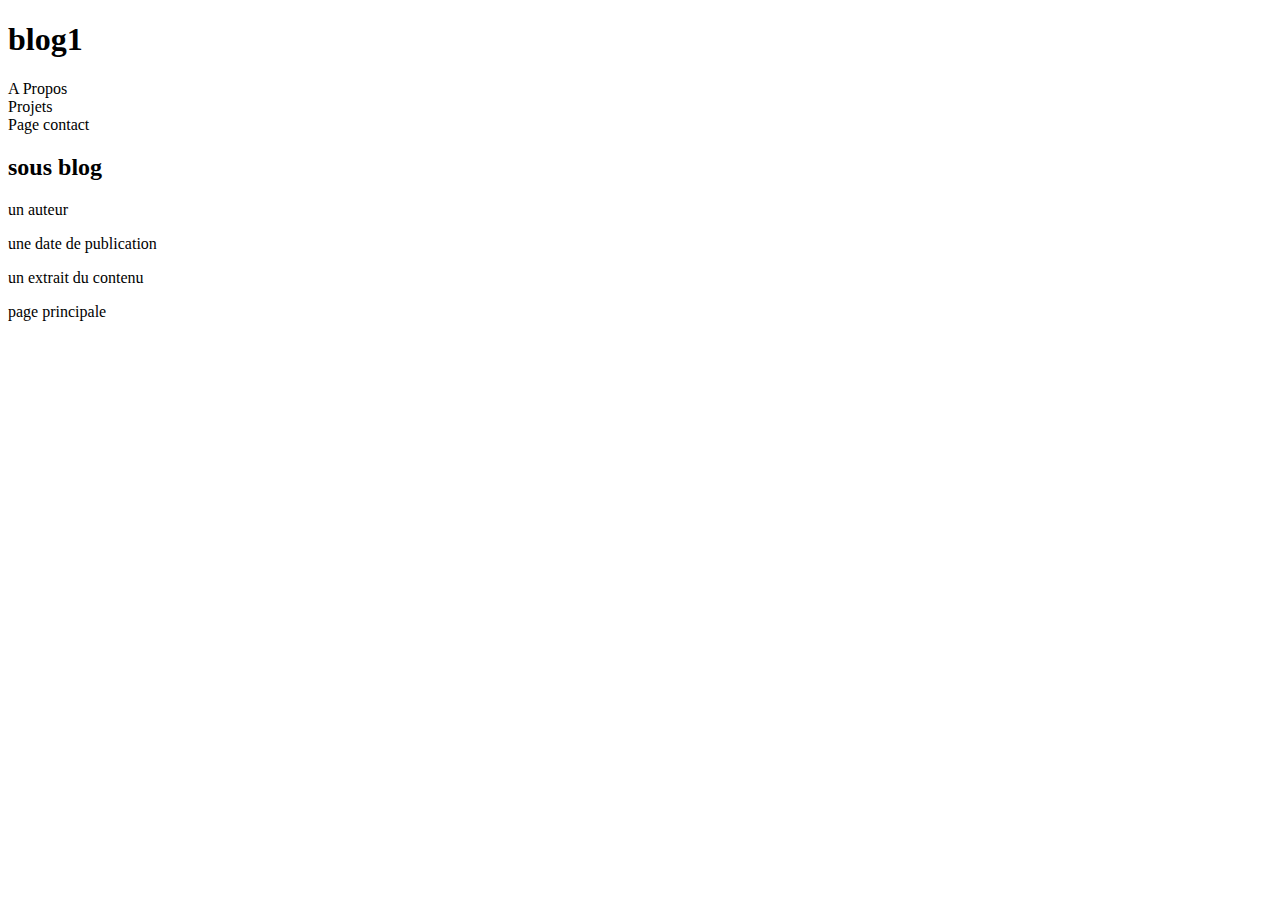
<file: index.html>
<!DOCTYPE html>
<html>
    <head>
      <title> page principale </title>
    </head>
    <body>
        <header>
            <h1>blog1</h1>
            <nav>A Propos</nav>
            <nav>Projets</nav>
            <nav>Page contact</nav>
        </header>
        <main>
            <section>
                <article>
                    <h2>sous blog</h2>
                    <p>un auteur</p>
                    <p>une date de publication</p>
                    <p>un extrait du contenu</p>
                    <nav>page principale</nav>
                </article>
            </section>
        </main>
    </body>
</html>
</file>
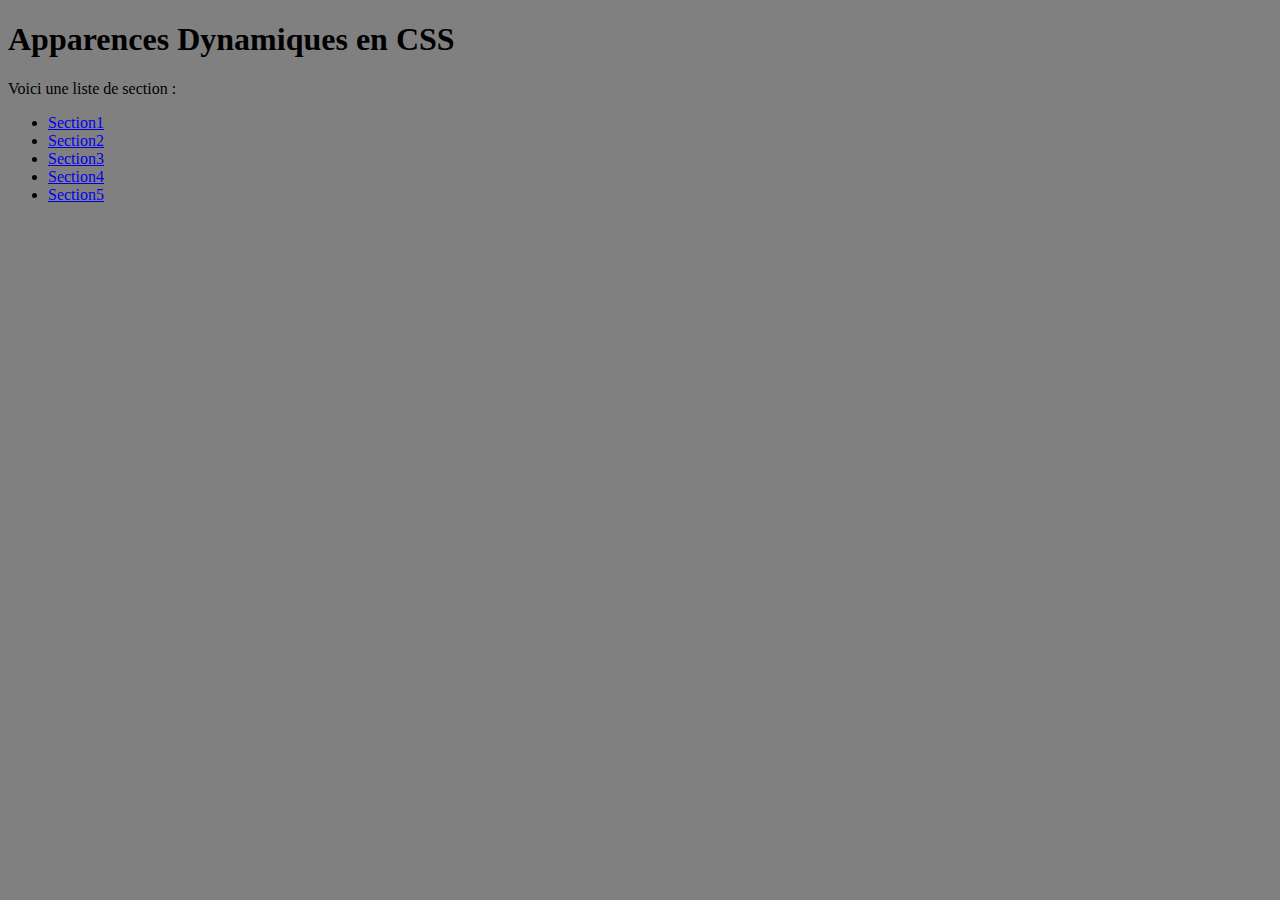
<file: Apparences Dynamiques en CSS.html>
<!DOCTYPE html>
<html lang="fr">
<head>
    <meta charset="UTF-8">
    <meta name="viewport" content="white=device-width initial-scale=1.0">
    <style>
        body{
            background-color: gray;
        }
        link:hover {
            background-color:yellow;
        }
        link:active {
            background-color:rgb(17, 0, 255);
        }
        link:focus {
            background-color:rgb(255, 0, 157);
        }
        .link:visited {
            background-color:rgb(255, 115, 0);
        }
    </style>
    <title>Apparences Dynamiques en CSS</title>
</head>
<body>
    <H1>Apparences Dynamiques en CSS</H1>
    <P>Voici une liste de section :</P>
        <ul>
            <li class="Section1"><a href="https://www.google.fr/" class="link">Section1</a></li>
            <li class="Section2"><a href="https://www.google.fr/" class="link">Section2</a></li>
            <li class="Section3"><a href="https://www.google.fr/" class="link">Section3</a></li>
            <li class="Section4"><a href="https://www.google.fr/" class="link">Section4</a></li>
            <li class="Section5"><a href="https://www.google.fr/" class="link">Section5</a></li>
        </ul>
</body>
</html>
</file>
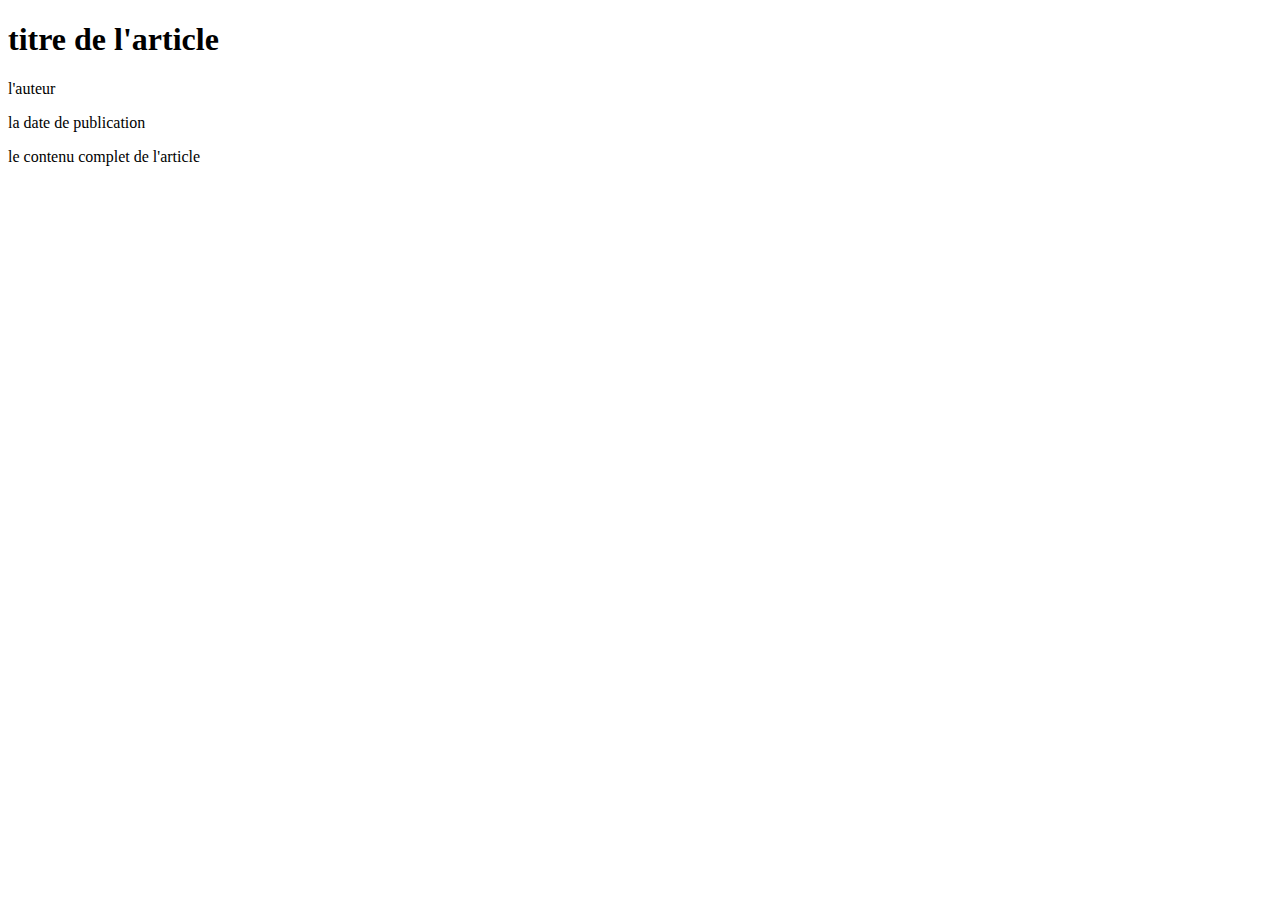
<file: article2.html>
<!DOCTYPE html>
<html>
    <head>
        <title>article2</title>
    </head>
    <main>
        <h1>titre de l'article</h1>
        <p>l'auteur</p>
        <p>la date de publication</p>
        <p>le contenu complet de l'article</p>
</main>
</html>
</file>
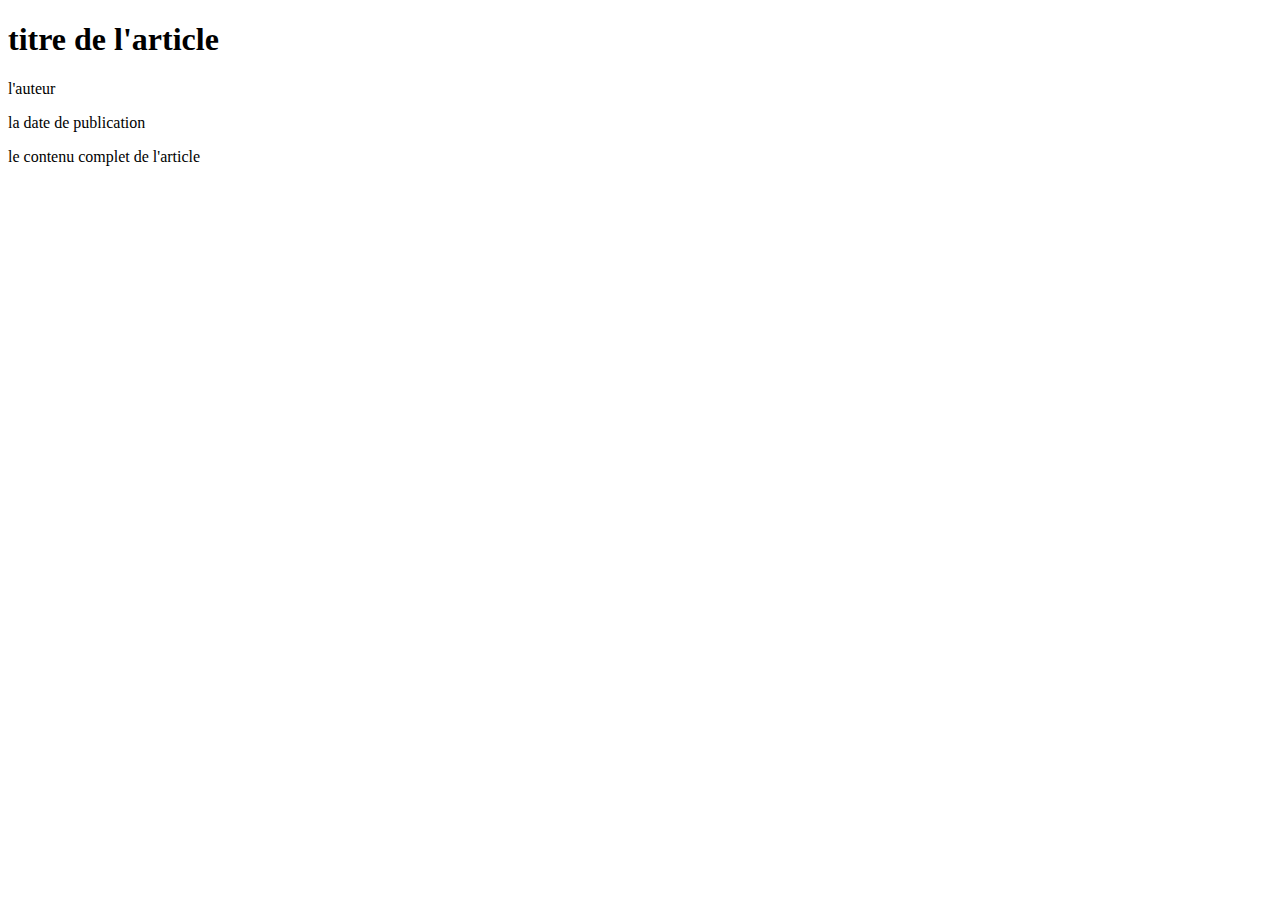
<file: artile1.html>
<!DOCTYPE html>
<html>
    <head>
        <title>article1</title>
    </head>
    <main>
        <h1>titre de l'article</h1>
        <p>l'auteur</p>
        <p>la date de publication</p>
        <p>le contenu complet de l'article</p>
</main>
</html>
</file>
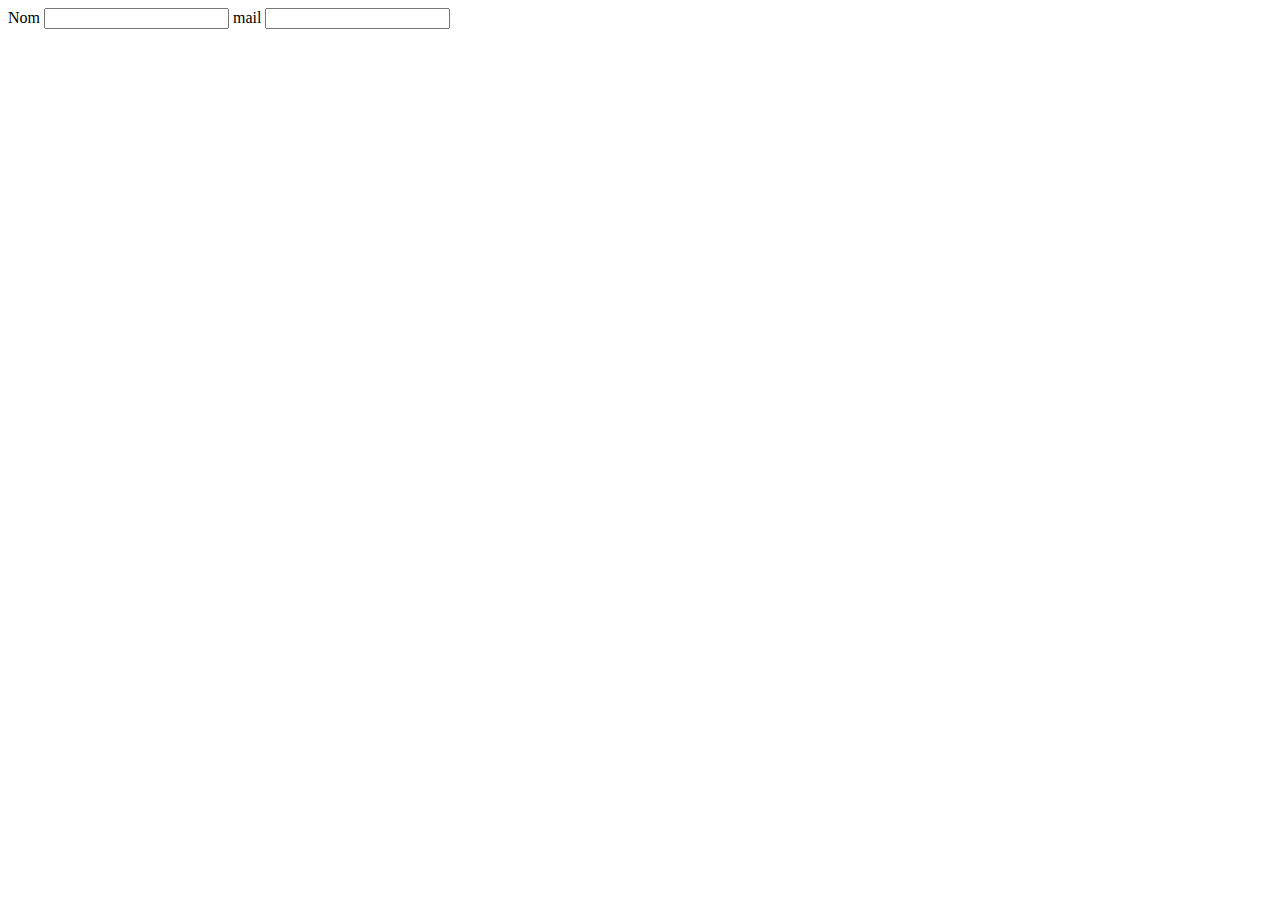
<file: contact.html>
<!DOCTYPE html>
<html>
    <head>
        <title>contact</title>
    </head>
    <main>
        <label for="Nom">Nom</label>
        <input type="text" id="Nom" name="user name">
        <label for="email">mail</label>
        <input type="text" id="email ">

        <label for="message"></label>
    </main>
</html>
</file>
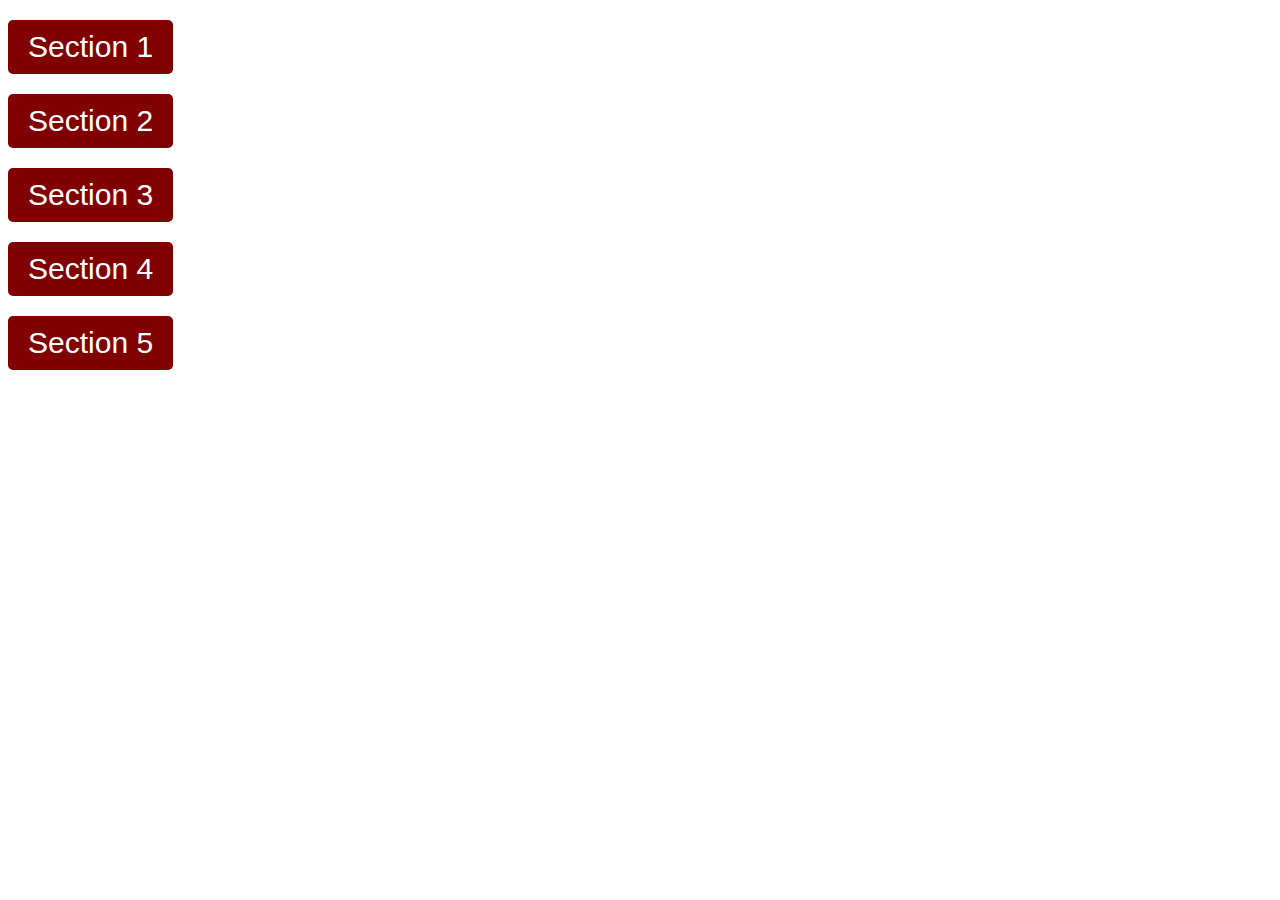
<file: indexN.html>
<!DOCTYPE html>
<html lang="fr">
    <meta charset="UTF-8">
    <title>jawad</title>

<body>

    <ul>
        <li class="section1"><a class="link" href="#section1">Section 1</a></li>
        <li class="section2"><a class="link" href="#section2">Section 2</a></li>
        <li class="section3"><a class="link" href="#section3">Section 3</a></li>
        <li class="section4"><a class="link" href="#section4">Section 4</a></li>
        <li class="section5"><a class="link" href="#section5">Section 5</a></li>
    </ul>

</body>
<head>

    <style>
        body {
            font-family: Arial, sans-serif;
        }

        ul {
            list-style: none;
            padding: 0;
        }

        li {
            margin: 20px 0;
        }

        .link {
            text-decoration: none;
            font-size: 30px;
            padding: 10px 20px;
            background-color: #800000;
            color: white;
            border-radius: 5px;
            display: inline-block;
        }

        link:hover {
            background-color: #000000; 
        }

        link:active {
            background-color: #ff6600;
        }

        .link:focus {
            outline: 3px solid #ff6600; 
        }

        link:visited {
            color: hwb(70 15% 5%); 
        }
    </style>
</head>
</html>
</file>
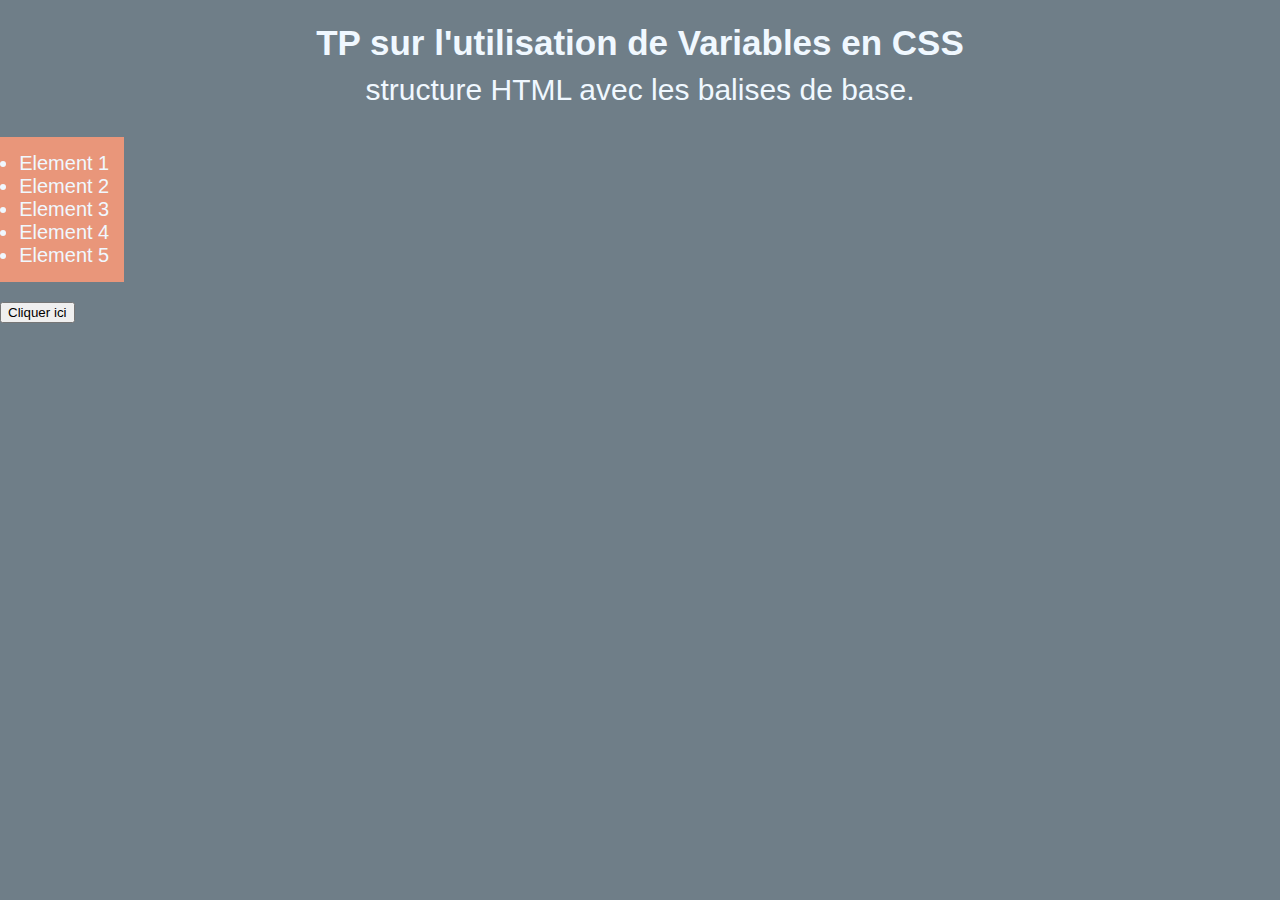
<file: TP sur l'utilisation de Variables en CSS.html>
<!DOCTYPE html>
<html lang="fr">
    <head>
        <meta charset="UTF-8">
        <meta name="viewport" content="white=device-width initial-scale=1.0">
        <title>TP Variables en CSS</title>
    </head>
    <body>
        <h1>TP sur l'utilisation de Variables en CSS</h1>
        <p>structure HTML avec les balises de base.</p>
        <div class="CONTAINER">
            <ul>
                <li>Element 1</li>
                <li>Element 2</li>
                <li>Element 3</li>
                <li>Element 4</li>
                <li>Element 5</li>
            </ul>
            <button>Cliquer ici</button>

        </div>
        <style>
             h1{
                font-size: 35px;
                text-align: center;
                margin-bottom: 10px;
            }
            p {
                font-size: 30px;
                text-align: center;
                margin-top: 0;
            }
            body{
                background-color: rgb(111, 126, 136);
                color: aliceblue;
                font-size: 10px;
                font-family: Arial, Helvetica, sans-serif;
                margin: 0;
                text-size-adjust: 40px;
            }
             ul{
                background-color: darksalmon;
                font-family: Arial, Helvetica, sans-serif;
                padding: 15px;
                width: fit-content;
                inline-size: none;
                font-size: 20px;
                padding-left: 1.5%;
                text-align: left;
            }
            li{
                b
            }
        </style>
    </body>


</html>
</file>
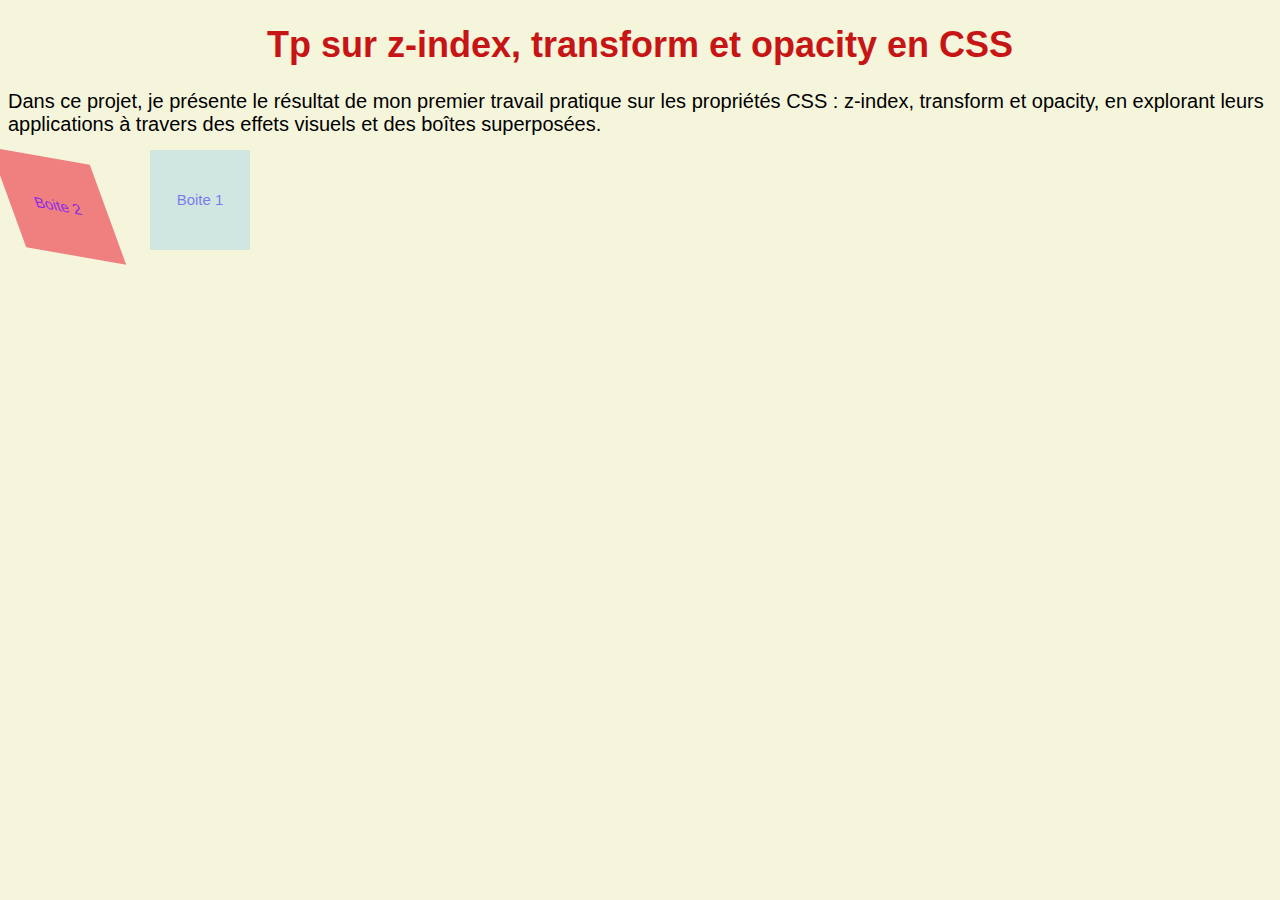
<file: TP sur les Propriétés z-index, transform et opacity en CSS.html>
<!DOCTYPE html>
<html lang="fr">
    <head>
        <meta charset="UTF-8">
        <meta name="viewport" content="width=device-width initial-scale=1.0">
        <title>Propriétés z-index, transform et opacity en CSS</title>
    </head>
    <body>
        <h1>Tp sur z-index, transform et opacity en CSS</h1>
        <p>Dans ce projet, je présente le résultat de mon premier travail pratique sur les propriétés CSS : z-index, transform et opacity, en explorant leurs applications à travers des effets visuels et des boîtes superposées.</p>
        <div class="Box1">Boite 1</div>
        <div class="Box2">Boite 2</div>
        <style>
            body {
                background-color: beige;
            }
            h1 {
                color: #c71414;
                text-align: center;
                font-family: Arial, Helvetica, sans-serif;
                font-size: 36px;
            }
            p {
                font-family: Arial, Helvetica, sans-serif;
                font-size: 20px;
            }

            .Box1 {
                color: blue;
                background-color: lightblue;
                font-family: Arial, Helvetica, sans-serif;
                font-size: 15px;
                margin-right: 20px;
                width: 100px;
                height: 100px;
                text-align: center;
                line-height: 100px;
                position: absolute;
                top: 150px;
                left: 150px;
                z-index: 1;
                opacity: 0.5;
            }
            .Box2{
                color: blueviolet;
                background-color: lightcoral;
                font-family: Arial, Helvetica, sans-serif;
                font-size: 15px;
                width: 100px;
                height: 100px;
                text-align: center;
                line-height: 100px;
                position: absolute;
                top: 120;
                left: 180;
                z-index: 2;
                transform: skew(20deg, 10deg);
            }
        </style>
    </body>

</html>
</file>
